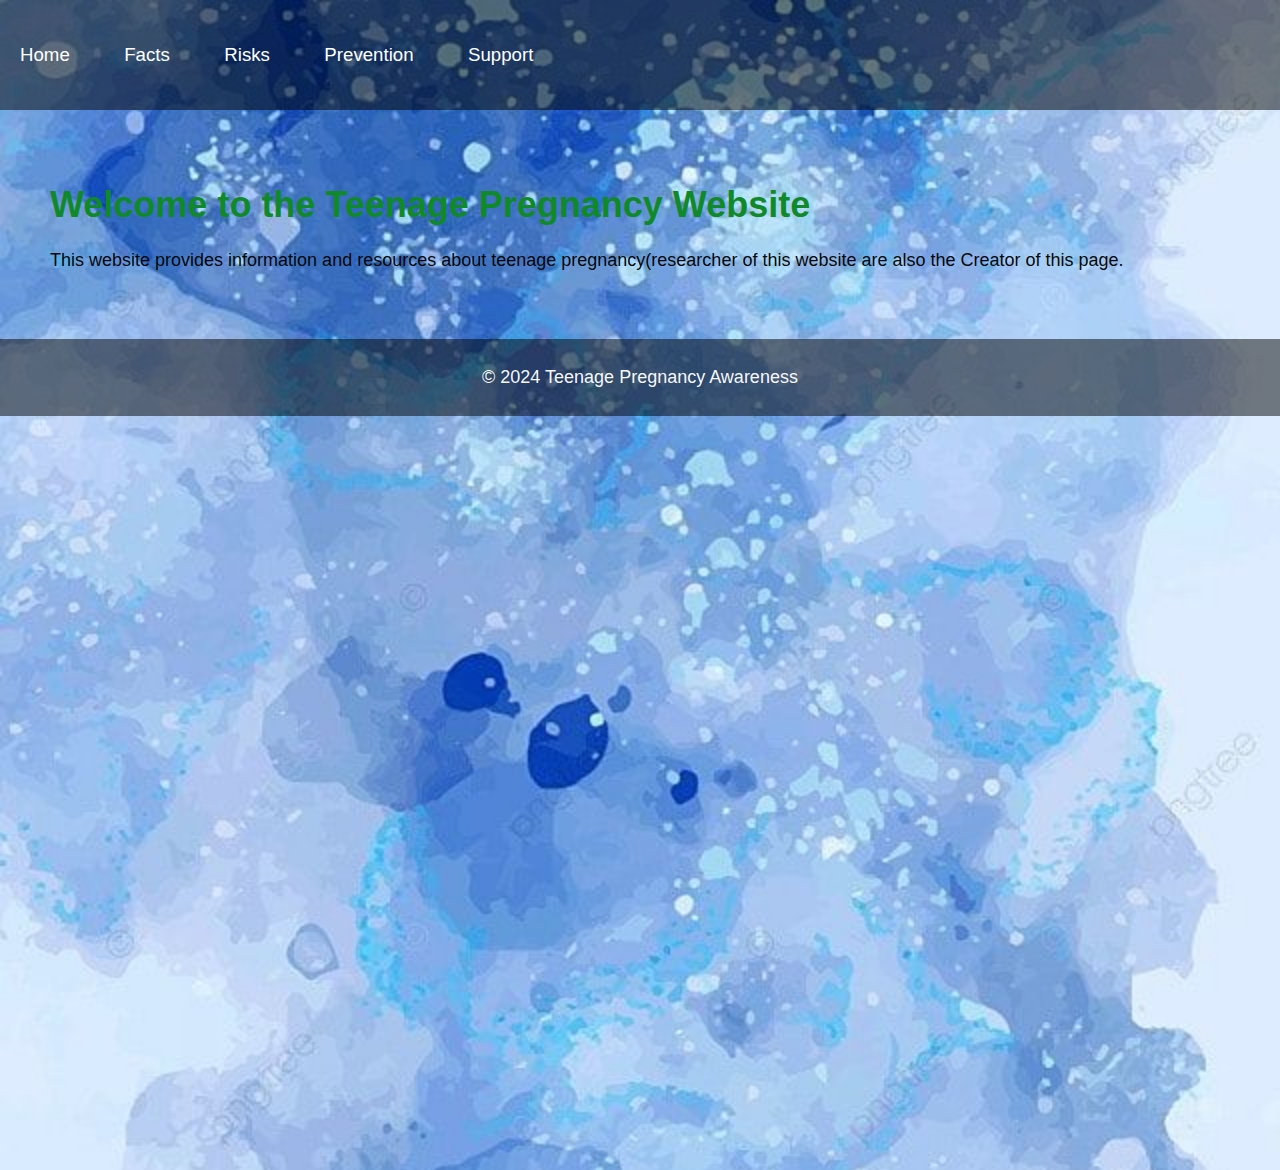
<file: index.html>
<!DOCTYPE html>
<html lang="en">
<head>
    <meta charset="UTF-8">
    <meta name="viewport" content="width=device-width, initial-scale=1.0">
    <title>Teenage Pregnancy Website</title>
    <link rel="stylesheet" href="styles.css">
</head>
<body>
<div class="background-image"></div>


  
    <div id="toolbar">
        <ul>
            <li><a href="index.html" onclick="changeBackground('bg1')">Home</a></li>
            <li><a href="facts.html" onclick="changeBackground('bg2')">Facts</a></li>
            <li><a href="risk.html" onclick="changeBackground('bg3')">Risks</a></li>
            <li><a href="pre.html" onclick="changeBackground('bg4')">Prevention</a></li>
            <li><a href="sup.html" onclick="changeBackground('bg5')">Support</a></li>
        </ul>
    </div>
    <div id="content">
        <h1>Welcome to the Teenage Pregnancy Website</h1>
        <p>This website provides information and resources about teenage pregnancy(researcher of this website are also the  Creator of this page.</p>
    </div>
    <script src="script.js"></script>
   
</body>

<footer>
    <p class="foot">&copy; 2024 Teenage Pregnancy Awareness</p>
  </footer>
</html>
</file>
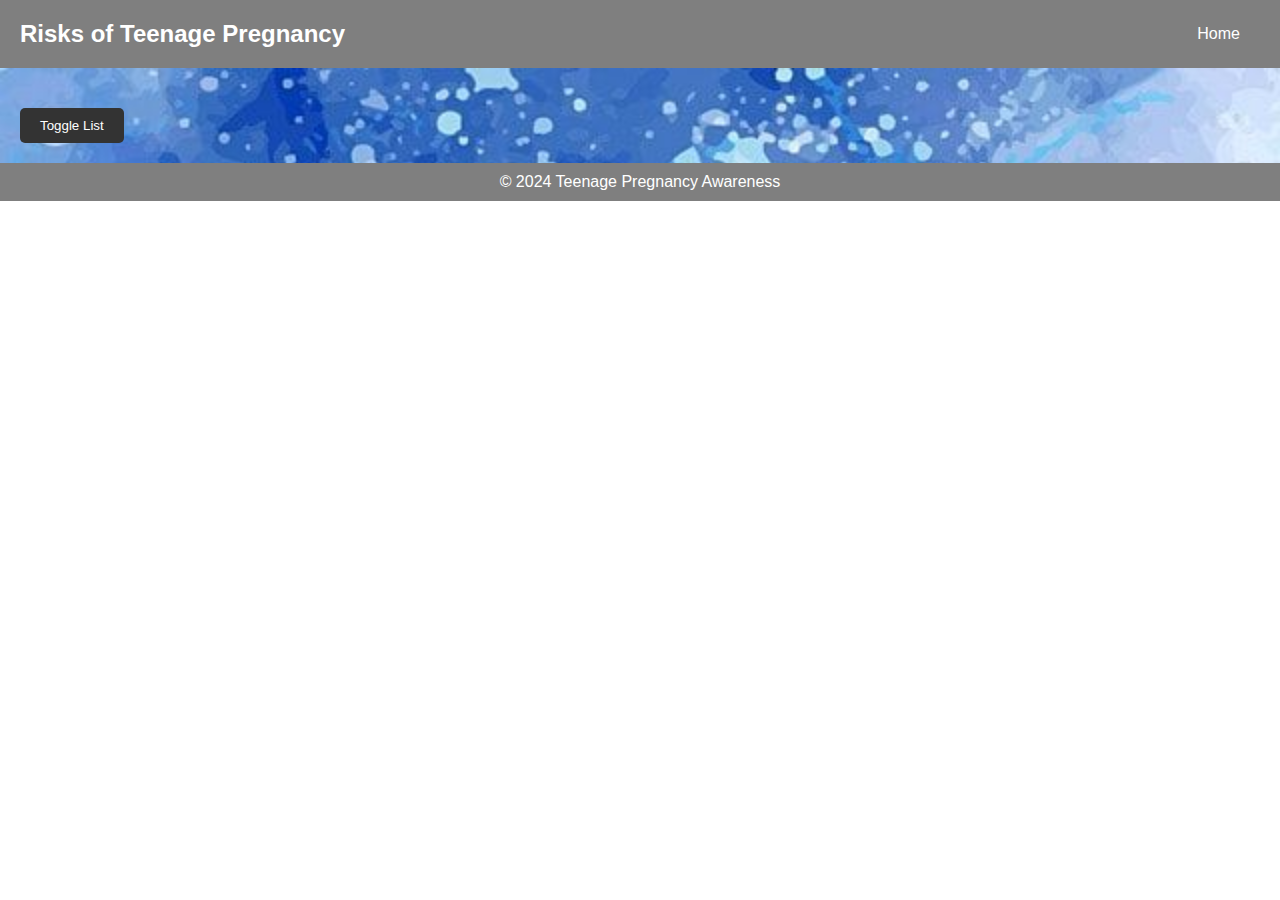
<file: facts.html>
<!DOCTYPE html>
<html lang="en">
<head>
  <meta charset="UTF-8">
  <meta name="viewport" content="width=device-width, initial-scale=1.0">
  <title>Risks of Teenage Pregnancy</title>
  <link rel="stylesheet" href="facts.css">
</head>
<body>
  <header>
    <div class="toolbar">
      <h1>Risks of Teenage Pregnancy</h1>
      <nav>
        <ul>
          <li><a href="index.html">Home</a></li>
        </ul>
      </nav>
    </div>
  </header>

  <div class="main-content">
    <div class="background-image"></div>
    <div class="risks-list" id="risksList">
      <h2>Common Risks Associated with Teenage Pregnancy</h2>
      <ul>
        <li>Increased risk of low birth weight</li>
        <li>Complications during childbirth</li>
        <li>Higher likelihood of premature birth</li>
        <li>Greater risk of infant mortality</li>
        <li>Health risks for the mother, including hypertension and anemia</li>
        <li>Increased likelihood of dropping out of school</li>
        <li>Financial strain on the teenage parents</li>
        <li>Challenges in providing adequate care and support for the child</li>
        <li>Impact on future educational and career opportunities</li>
        <li>Social stigma and judgment from peers and community</li>
      </ul>
    </div>
    <button id="toggleButton">Toggle List</button>
  </div>

  <footer>
    <p>&copy; 2024 Teenage Pregnancy Awareness</p>
  </footer>

  <script src="facts.js"></script>
</body>
</html>
</file>
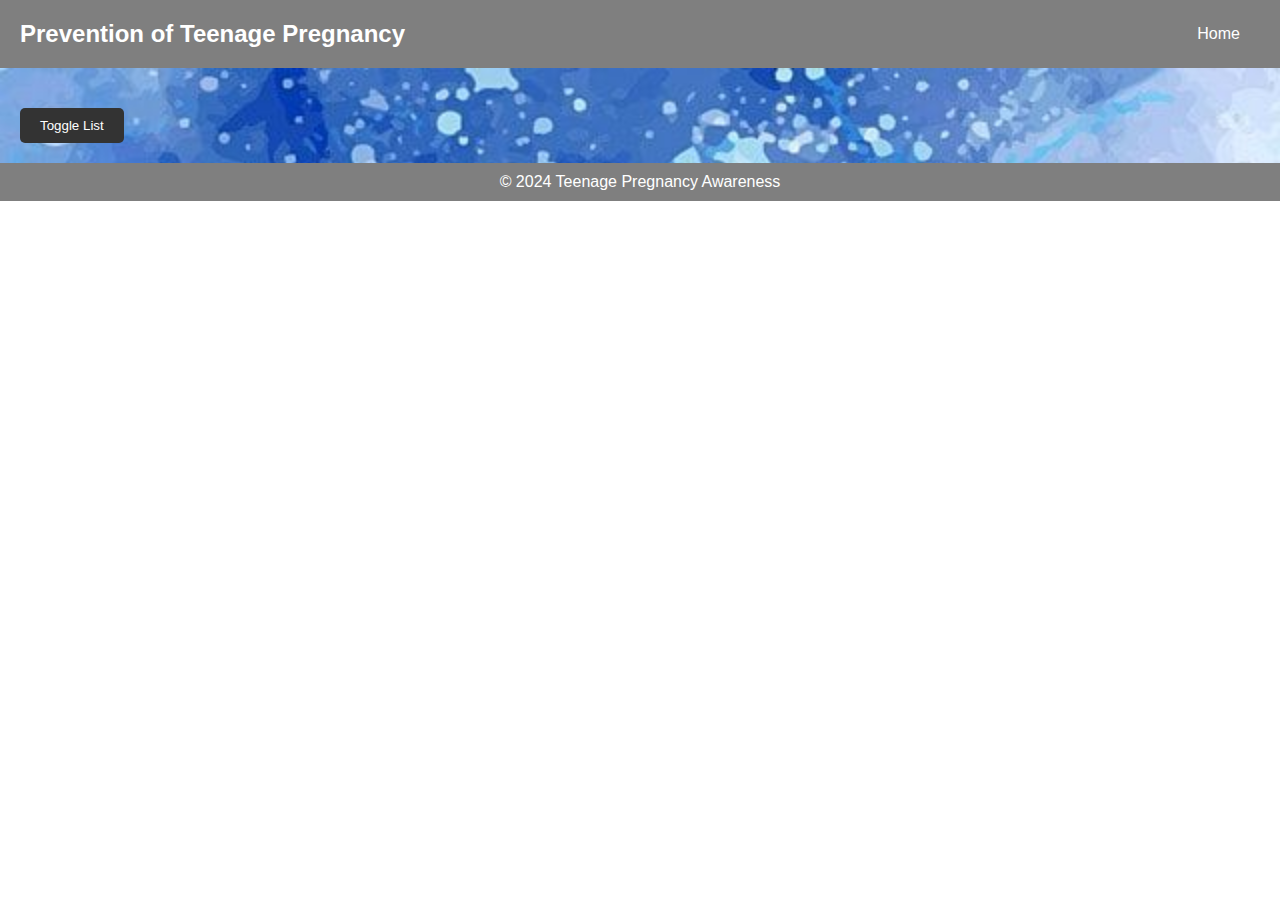
<file: pre.html>
<!DOCTYPE html>
<html lang="en">
<head>
  <meta charset="UTF-8">
  <meta name="viewport" content="width=device-width, initial-scale=1.0">
  <title>Prevention of Teenage Pregnancy</title>
  <link rel="stylesheet" href="pre.css">
</head>
<body>
  <header>
    <div class="toolbar">
      <h1>Prevention of Teenage Pregnancy</h1>
      <nav>
        <ul>
          <li><a href="index.html">Home</a></li>
      
        </ul>
      </nav>
    </div>
  </header>

  <div class="main-content">
    <div class="background-image">
      <!-- Background image here -->
    </div>
    <div class="prevention-list" id="preventionList">
      <h2>Ways to Prevent Teenage Pregnancy</h2>
      <ul>
        <li>Comprehensive sex education programs in schools</li>
        <li>Access to contraception and reproductive healthcare services</li>
        <li>Encouraging open communication between parents and teens about sex and relationships</li>
        <li>Promoting abstinence as a valid choice</li>
        <li>Empowering young people to make informed decisions about their sexual health</li>
        <li>Addressing social and economic factors that contribute to teenage pregnancy</li>
        <li>Providing support and resources for pregnant and parenting teens</li>
        <li>Engaging communities in efforts to prevent teenage pregnancy</li>
      </ul>
    </div>
    <button id="toggleButton">Toggle List</button>
  </div>

  <footer>
    <p>&copy; 2024 Teenage Pregnancy Awareness</p>
  </footer>

  <script src="pre.js"></script>
</body>
</html>
</file>
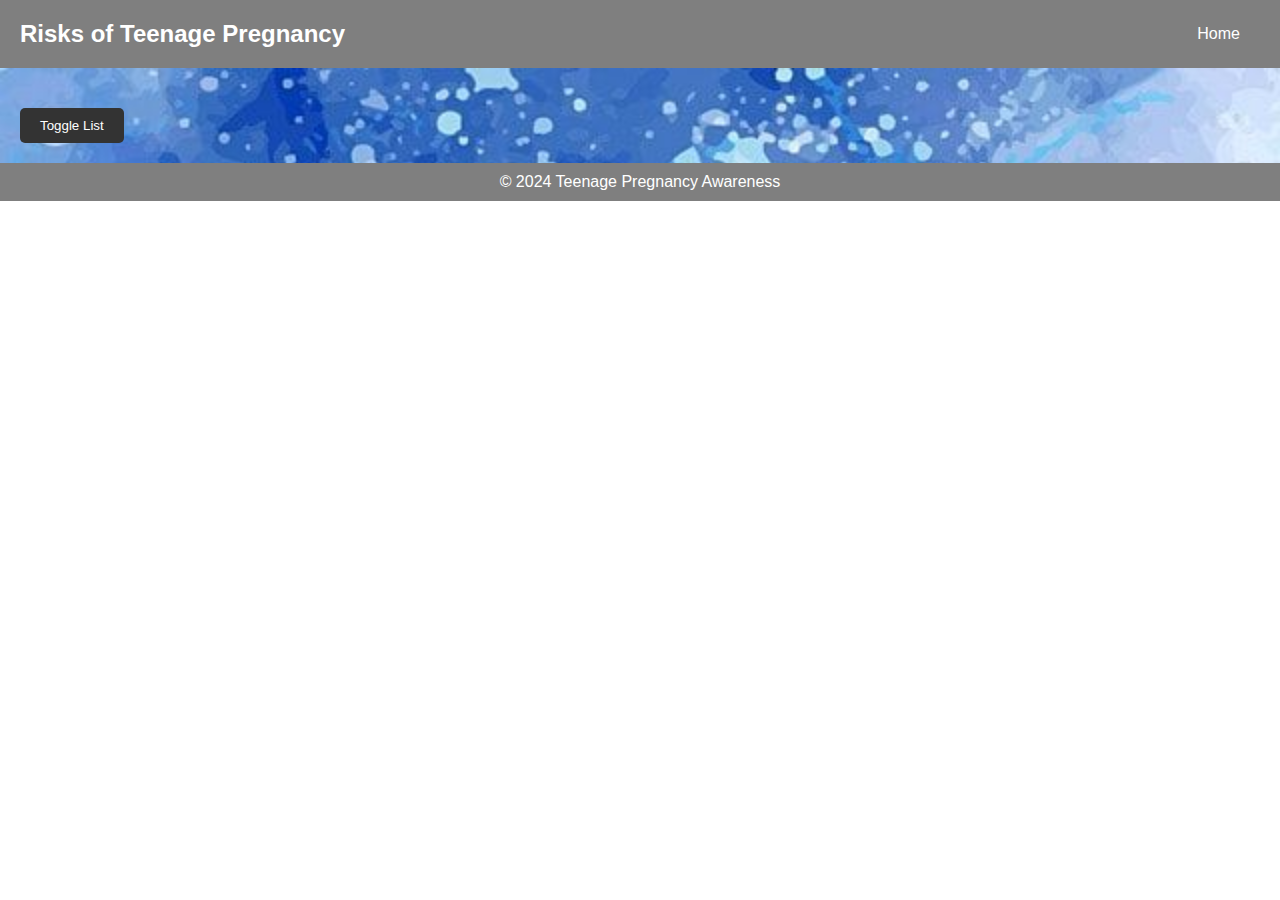
<file: risk.html>
<!DOCTYPE html>
<html lang="en">
<head>
  <meta charset="UTF-8">
  <meta name="viewport" content="width=device-width, initial-scale=1.0">
  <title>Risks of Teenage Pregnancy</title>
  <link rel="stylesheet" href="risk.css">
</head>
<body>
  <header>
    <div class="toolbar">
      <h1>Risks of Teenage Pregnancy</h1>
      <nav>
        <ul>
          <li><a href="index.html">Home</a></li>
        </ul>
      </nav>
    </div>
  </header>

  <div class="main-content">
    <div class="background-image"></div>
    <div class="risks-list" id="risksList">
      <h2>Common Risks Associated with Teenage Pregnancy</h2>
      <ul>
        <li>Increased risk of low birth weight</li>
        <li>Complications during childbirth</li>
        <li>Higher likelihood of premature birth</li>
        <li>Greater risk of infant mortality</li>
        <li>Health risks for the mother, including hypertension and anemia</li>
        <li>Increased likelihood of dropping out of school</li>
        <li>Financial strain on the teenage parents</li>
        <li>Challenges in providing adequate care and support for the child</li>
        <li>Impact on future educational and career opportunities</li>
        <li>Social stigma and judgment from peers and community</li>
      </ul>
    </div>
    <button id="toggleButton">Toggle List</button>
  </div>

  <footer>
    <p>&copy; 2024 Teenage Pregnancy Awareness</p>
  </footer>

  <script src="risk.js"></script>
</body>
</html>
</file>
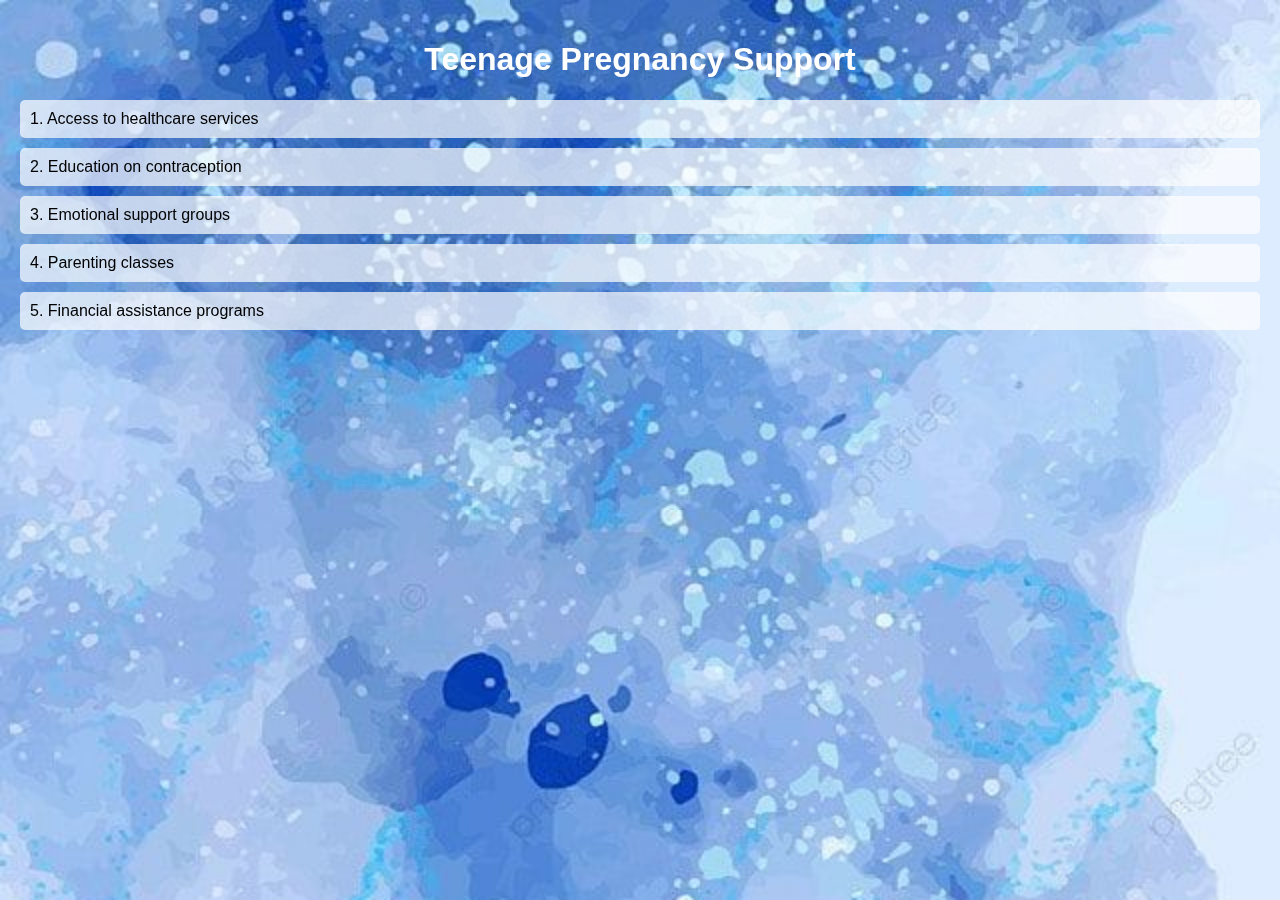
<file: sup.html>
<!DOCTYPE html>
<html lang="en">
<head>
    <meta charset="UTF-8">
    <meta name="viewport" content="width=device-width, initial-scale=1.0">
    <title>Teenage Pregnancy Support</title>
    <link rel="stylesheet" href="sup.css">
</head>
<body>
    <div class="background-image"></div>
    <div class="content">
        <h1>Teenage Pregnancy Support</h1>
        <ul id="support-list">
            <!-- Support list items will be added dynamically using JavaScript -->
        </ul>
    </div>
    <script src="sup.js"></script>
</body>
</html>
</file>
<file: styles.css>
body {
    margin: 0;
    padding: 0;
    font-family: Arial, sans-serif;
    
      
    
}

#toolbar {
    background-color: rgba(0, 0, 0, 0.5);
    padding: 20px;
    color: white;
}

#toolbar ul {
    list-style: none;
    margin: 2;
    padding: 0;
   
    
}

#toolbar ul li {
    display: inline;
    margin-right: 50px;
    
}

#toolbar ul li a {
    text-decoration: none;
    color: white;
    font-size: 14pt;
    text-align: center;
   text-transform: capitalize;
   line-height: 1cm;
    
}

#content {
    padding: 50px;
}

h1 {
    font-size: 36px;
    color: rgba(16, 137, 40, 1);
}

p {
    font-size: 18px;
    color: #000301FA;
}


.background-image{
  position: absolute;
  top: 0;
  left: 0;
  width: 100%;
  height: 130.010%;
 background-image: url('page.jpg');
 background-size: cover;
  z-index: -5;
}

footer {
  background-color: rgba(0, 0, 0, 0.5);
  color: #FEFEFEFA;
  text-align: center;
  padding: 10px 0;
  
}

.foot{
  color:#FEFEFEFA;
  
}
</file>
<file: sup.css>
body {
    margin: 0;
    padding: 0;
    font-family: Arial, sans-serif;
}

.background-image {
    position: fixed;
    top: 0;
    left: 0;
    width: 100%;
    height: 100%;
    background-image: url('page.jpg'); /* Replace 'background-image.jpg' with your image file */
    background-size: cover;
    z-index: -1;
}

.content {
    position: relative;
    padding: 20px;
    z-index: 1;
}

h1 {
    text-align: center;
    color: white;
}

ul {
    list-style-type: none;
    padding: 0;
}

li {
    margin-bottom: 10px;
    padding: 10px;
    background-color: rgba(255, 255, 255, 0.7);
    border-radius: 5px;
}

li:hover {
    background-color: rgba(255, 255, 255, 0.9);
}
</file>
<file: facts.css>
/* Reset default browser styles */
* {
  margin: 0;
  padding: 0;
  box-sizing: border-box;
}

body {
  font-family: Arial, sans-serif;
}

header {
  background-color: rgba(0, 0, 0, 0.5);
  color: #fff;
  padding: 20px;
}

.toolbar {
  display: flex;
  justify-content: space-between;
  align-items: center;
}

.toolbar h1 {
  font-size: 24px;
}

nav ul {
  list-style-type: none;
}

nav ul li {
  display: inline;
  margin-right: 20px;
}

nav ul li a {
  color: #fff;
  text-decoration: none;
}

nav ul li a:hover {
  text-decoration: underline;
}

.main-content {
  position: relative;
  padding: 20px;
}

.background-image {
  position: absolute;
  top: 0;
  left: 0;
  width: 100%;
  height: 100%;
  background-image: url('page.jpg');
  background-size: cover;
  z-index: -1;
}

.risks-list {
  background-color: rgba(255, 255, 255, 0.8);
  padding: 20px;
  border-radius: 10px;
  display: none;
}

.risks-list h2 {
  color: #333;
}

.risks-list ul {
  list-style-type: none;
}

.risks-list ul li {
  margin-bottom: 10px;
}

button {
  padding: 10px 20px;
  background-color: #333;
  color: #fff;
  border: none;
  border-radius: 5px;
  cursor: pointer;
  margin-top: 20px;
}

button:hover {
  background-color: #555;
}

footer {
  background-color: rgba(0, 0, 0, 0.5);
  color: #fff;
  text-align: center;
  padding: 10px 0;
}
</file>
<file: pre.css>
/* Reset default browser styles */
* {
  margin: 0;
  padding: 0;
  box-sizing: border-box;
}

body {
  font-family: Arial, sans-serif;
}

header {
  background-color: rgba(0, 0, 0, 0.5);
  color: #fff;
  padding: 20px;
}

.toolbar {
  display: flex;
  justify-content: space-between;
  align-items: center;
}

.toolbar h1 {
  font-size: 24px;
}

nav ul {
  list-style-type: none;
}

nav ul li {
  display: inline;
  margin-right: 20px;
}

nav ul li a {
  color: #fff;
  text-decoration: none;
}

nav ul li a:hover {
  text-decoration: underline;
}

.main-content {
  position: relative;
  padding: 20px;
}

.background-image {
  position: absolute;
  top: 0;
  left: 0;
  width: 100%;
  height: 100%;
  background-image: url('page.jpg');
  background-size: cover;
  z-index: -1;
}

.prevention-list {
  background-color: rgba(255, 255, 255, 0.8);
  padding: 20px;
  border-radius: 10px;
  display: none;
}

.prevention-list h2 {
  color: #333;
}

.prevention-list ul {
  list-style-type: none;
}

.prevention-list ul li {
  margin-bottom: 10px;
}

button {
  padding: 10px 20px;
  background-color: #333;
  color: #fff;
  border: none;
  border-radius: 5px;
  cursor: pointer;
  margin-top: 20px;
}

button:hover {
  background-color: #555;
}

footer {
  background-color: rgba(0, 0, 0, 0.5);
  color: #fff;
  text-align: center;
  padding: 10px 0;
}
</file>
<file: risk.css>
/* Reset default browser styles */
* {
  margin: 0;
  padding: 0;
  box-sizing: border-box;
}

body {
  font-family: Arial, sans-serif;
}

header {
  background-color: rgba(0, 0, 0, 0.5);
  color: #fff;
  padding: 20px;
}

.toolbar {
  display: flex;
  justify-content: space-between;
  align-items: center;
}

.toolbar h1 {
  font-size: 24px;
}

nav ul {
  list-style-type: none;
}

nav ul li {
  display: inline;
  margin-right: 20px;
}

nav ul li a {
  color: #fff;
  text-decoration: none;
}

nav ul li a:hover {
  text-decoration: underline;
}

.main-content {
  position: relative;
  padding: 20px;
}

.background-image {
  position: absolute;
  top: 0;
  left: 0;
  width: 100%;
  height: 100%;
  background-image: url('page.jpg');
  background-size: cover;
  z-index: -1;
}

.risks-list {
  background-color: rgba(255, 255, 255, 0.8);
  padding: 20px;
  border-radius: 10px;
  display: none;
}

.risks-list h2 {
  color: #333;
}

.risks-list ul {
  list-style-type: none;
}

.risks-list ul li {
  margin-bottom: 10px;
}

button {
  padding: 10px 20px;
  background-color: #333;
  color: #fff;
  border: none;
  border-radius: 5px;
  cursor: pointer;
  margin-top: 20px;
}

button:hover {
  background-color: #555;
}

footer {
  background-color: rgba(0, 0, 0, 0.5);
  color: #fff;
  text-align: center;
  padding: 10px 0;
}
</file>
